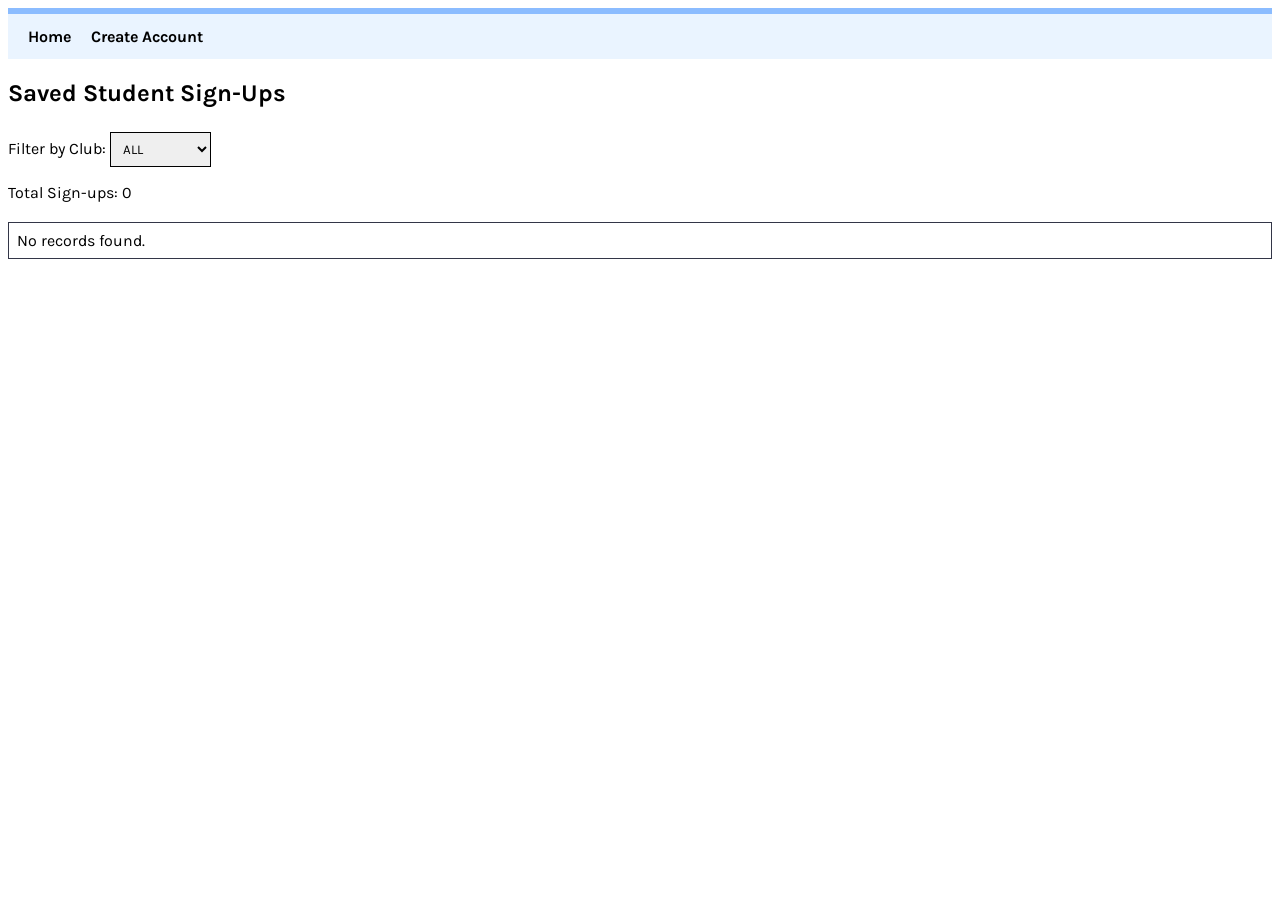
<file: public/q3/viewSignUps.html>
<!DOCTYPE html>
<html>
<head>
<meta charset="UTF-8">
<meta name="viewport" content="width=device-width, initial-scale=1.0">
<meta name="author" content="Mavie Gale Cruz">

<link rel="preconnect" href="https://fonts.googleapis.com">
<link rel="preconnect" href="https://fonts.gstatic.com" crossorigin>
<link href="https://fonts.googleapis.com/css2?family=Karla&display=swap" rel="stylesheet">
<link rel="icon" href="../../asset/pshslogo.png" sizes="32x32" type="image/png">
<link rel="stylesheet" href="./2gstyle.css">

<title>View Sign Ups</title>

<style>
table {
  border-collapse: collapse;
  width: 100%;
  margin-top: 20px;
  font-family: "Karla";
}

th {
  background:#a5ebf8;
  padding:8px;
  border:1px solid #333647;
}

td {
  padding:8px;
  border:1px solid #333647;
}
</style>
</head>

<body>

<header>
  <nav class="navbar">
  <a href="../../index.html">Home</a>
  <a href="Q3_2GBerylliumCruz.html">Create Account</a>
</nav>
</header>

<section>

<h1 class="title">Saved Student Sign-Ups</h1>

<label>Filter by Club:</label>
<select id="clubFilter">
<option value="ALL">ALL</option>
<option value="Likha">Likha</option>
<option value="AstroSoc">AstroSoc</option>
<option value="Bake Club">Bake Club</option>
<option value="Munhwa">Munhwa</option>
<option value="XYZ">XYZ</option>
<option value="Sightlines">Sightlines</option>
</select>

<p id="total"></p>

<table id="results"></table>

</section>

<script>

const table = document.getElementById("results");
const filter = document.getElementById("clubFilter");
const total = document.getElementById("total");

// Load accounts OBJECT from localStorage
let acctString = localStorage.getItem("accounts");
let accountList = acctString ? JSON.parse(acctString) : {};

// Convert object → array and keep ID
let students = Object.keys(accountList).map(id => {
  return { sId: id, ...accountList[id] };
});

function show(list){

if(list.length === 0){
  table.innerHTML = "<tr><td>No records found.</td></tr>";
  total.textContent = "Total Sign-ups: 0";
  return;
}

let html = `
<tr>
<th>ID</th>
<th>Name</th>
<th>Email</th>
<th>Grade</th>
<th>Club</th>
</tr>
`;

list.forEach(s=>{
html += `
<tr>
<td>${s.sId}</td>
<td>${s.fname}</td>
<td>${s.emad}</td>
<td>${s.gradelvl}</td>
<td>${s.club}</td>
</tr>`;
});

table.innerHTML = html;
total.textContent = "Total Sign-ups: " + list.length;
}

// Initial display
show(students);

// Filter dropdown
filter.addEventListener("change",()=>{

if(filter.value === "ALL"){
  show(students);
}
else{
  show(students.filter(s => s.club === filter.value));
}

});
</script>

</body>
</html>
</file>
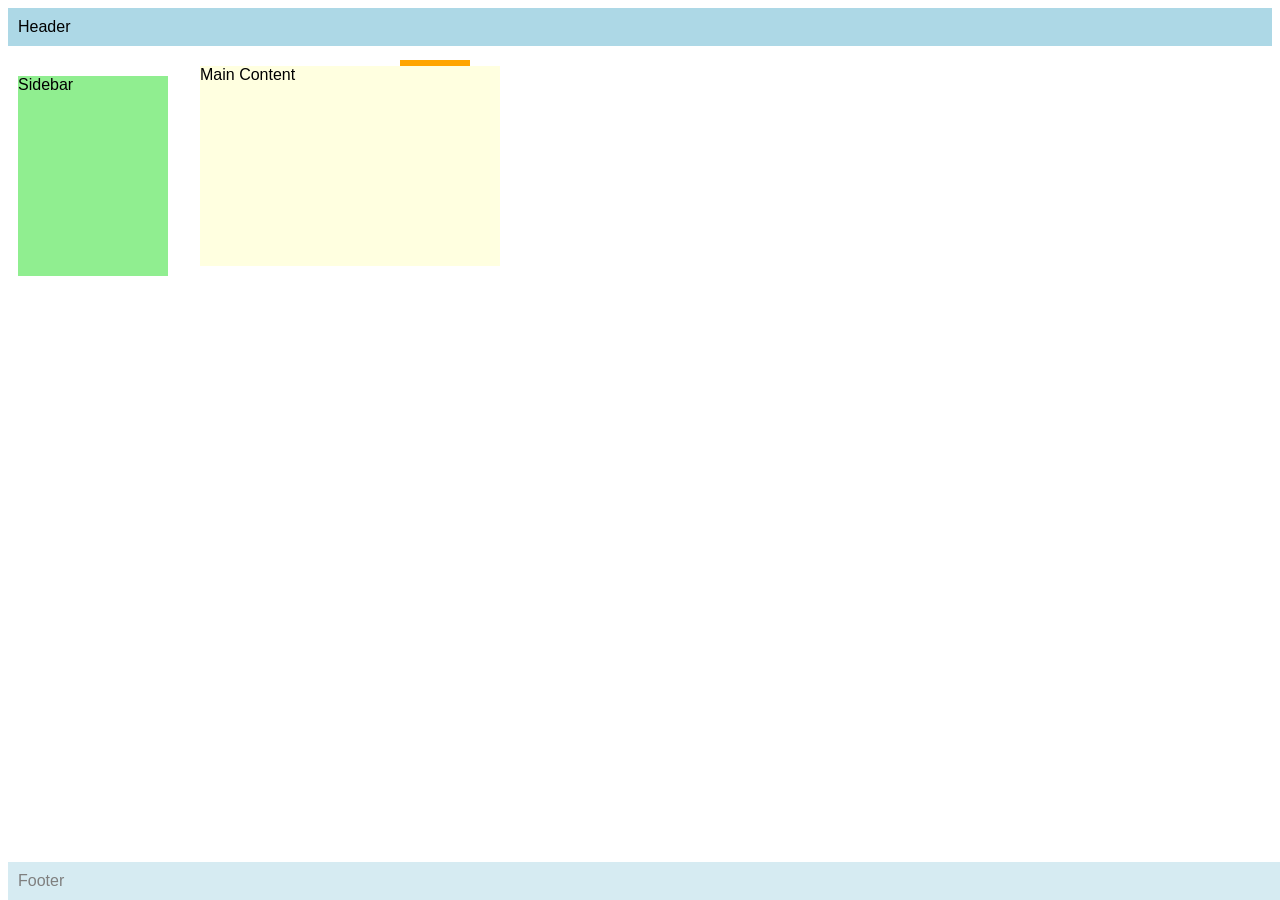
<file: public/q4/BerylliumCruzSeatwork2.html>
<!DOCTYPE html>
<html>
<head>
  <meta name="author" content="Mavie Gale Cruz" />
  <meta name="revised" content="March 27 2026" />
  <style>
    body { font-family: Arial, sans-serif; }
    .header, .footer {
      background: lightblue;
      padding: 10px;
    }
    .footer {
       opacity: 0.5;
       position: fixed; 
       bottom: 0; 
       width: 100%;
    }

    .sidebar {
      background: lightgreen;
      width: 150px;
      height: 200px;
      position: relative; 
      top: 30px; 
      left: 10px;
    }
    .content {
      background: lightyellow;
      width: 300px;
      height: 200px;
      position: absolute; 
      top: 66px; 
      left: 200px;
      z-index: 2;
    }    

    .notice {
    position: fixed;
    top: 60px;
    left: 400px;
    background: orange;
    padding: 10px;
    z-index: 0;
    }   
  </style>
</head>
<body>
  <div class="header">Header</div>
  <div class="sidebar">Sidebar</div>
  <div class="content">Main Content</div>
  <div class="footer">Footer</div>
  <div class="notice">Notice!</div>
</body>
</html>
</file>
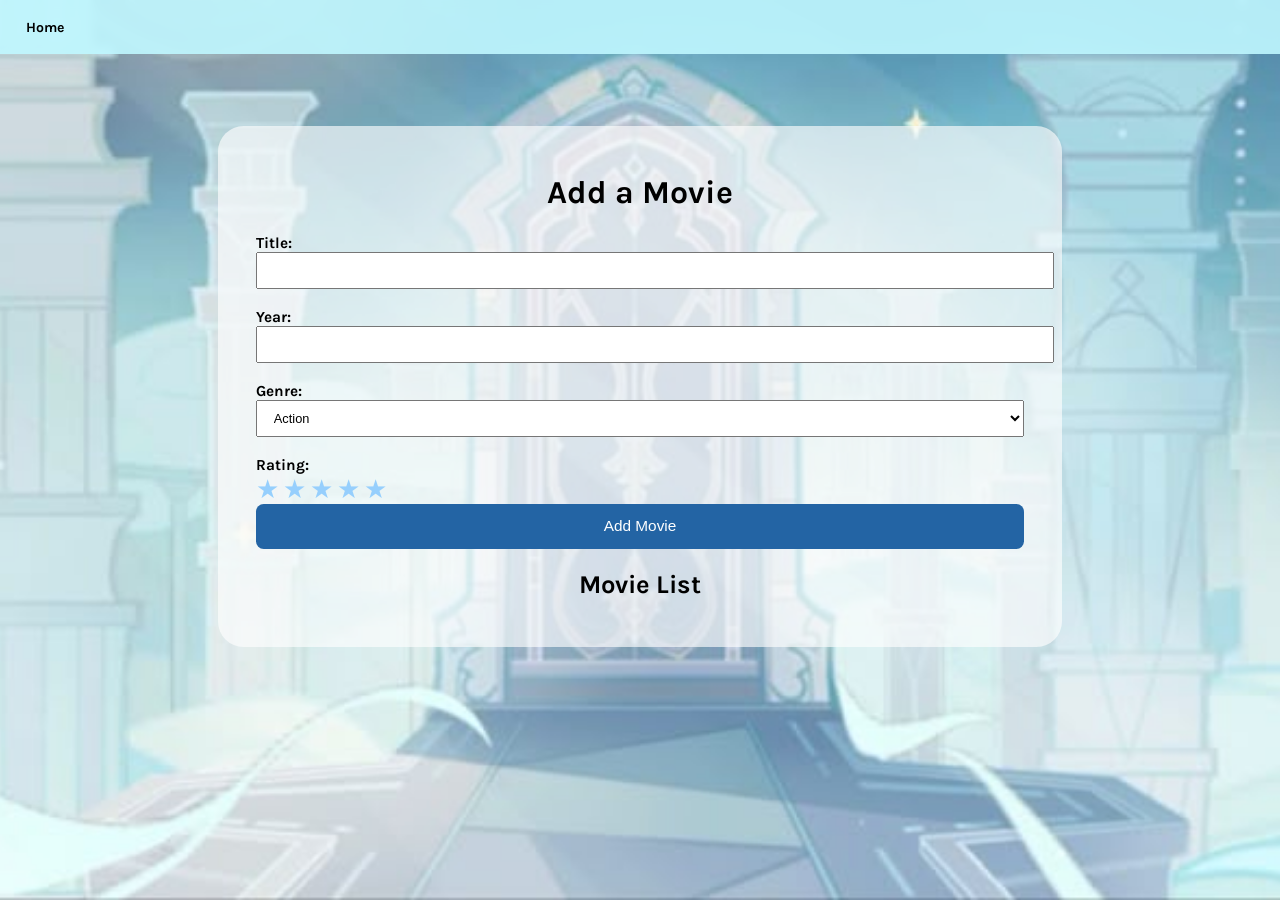
<file: public/q4/q41gBerylliumCruz.html>
<!DOCTYPE html>
<html>
<head>
<meta charset="UTF-8">
<meta name="viewport" content="width=device-width, initial-scale=1.0">
<meta name="description" content="Q4 1st Graded Exercise">
<meta name="keywords" content="CRUD Operations">
<meta name="author" content="Mavie Gale Cruz">
<link rel="preconnect" href="https://fonts.googleapis.com">
<link rel="preconnect" href="https://fonts.gstatic.com" crossorigin>
<link href="https://fonts.googleapis.com/css2?family=Karla:ital,wght@0,200..800;1,200..800&display=swap" rel="stylesheet">
<link rel="icon" href="../../asset/pshslogo.png" sizes="32x32" type="image/png">
<title>Movie List</title>
<link rel="stylesheet" href="g1style.css">
</head>

<body>
    <div class="navbar">
        <a href="/index.html">Home</a>
    </div>

    <div class="container">

    <h1>Add a Movie</h1>

    <label>Title:</label>
    <input type="text" id="title">

    <label>Year:</label>
    <input type="number" id="year">

    <label>Genre:</label>
    <select id="genre">
        <option>Action</option>
        <option>Comedy</option>
        <option>Drama</option>
        <option>Fantasy</option>
        <option>Horror</option>
        <option>Sci-Fi</option>
        <option>Romance</option>
    </select>

    <label>Rating:</label>

    <div id="stars">
        <span class="star" data-value="1">★</span>
        <span class="star" data-value="2">★</span>
        <span class="star" data-value="3">★</span>
        <span class="star" data-value="4">★</span>
        <span class="star" data-value="5">★</span>
    </div>

    <button id="addMovie">Add Movie</button>

    <h2>Movie List</h2>
    <div id="movieList"></div>


</div>

 <script src="scriptg1.js"></script>

</body>
</html>
</file>
<file: public/q3/2gstyle.css>
* {
    font-family: "Karla", sans-serif;
    box-sizing: border-box;
  }


body {
  background-color: white;
  font-family: "Karla", sans-serif;
  color: black;
}

header {
  border-top: 6px solid #8bbcff;
  background-color: #eaf4ff;
}

/* Navbar */
.navbar {
  height: 45px;
  display: flex;
  align-items: center;   /* vertically centers Home */
  gap: 20px;    
  padding-left: 20px;
}

/* Home link */
.navbar a {
  text-decoration: none;
  color: black;
  font-weight: bold;
}

.navbar a:hover {
  text-decoration: underline;
}


form {
  width: 80%;
  margin: auto;
}

input, select, textarea {
  border: 1px solid black;
  padding: 8px;
  margin-top: 5px;
}

input:focus,
select:focus,
textarea:focus {
  background-color: #eaf4ff;   /* light blue */
  border: 2px solid #6fa8dc;   /* darker blue border */
  outline: none;
}
</file>
<file: public/q4/g1style.css>
body{
    margin:0;
    font-family:"Karla", sans-serif;

    /* background image */
    background-image: url("/asset/genshinG1.png");
    background-size: cover;      /* fills the screen */
    background-position: center; /* keeps image centered */
    background-repeat: no-repeat;
    background-attachment: fixed;

    min-height:100vh;
}

/* main box */
.container{
    width:60vw;
    max-width:800px;
    margin:8vh auto;
    padding:3vh 3vw;

    background: rgba(255, 255, 255, 0.64); /* slight transparency */
    border-radius:2vw;
}

/* headings */
h1{
    text-align:center;
    font-size:2.5vw;
}

h2{
    text-align:center;
    font-size:2vw;
}

label{
    font-size:1.2vw;
    font-weight:bold;
}

/* inputs */
input, select{
    width:100%;
    padding:1vh 1vw;
    margin-bottom:2vh;
    font-size:1vw;
}

/* stars */
.star{
    font-size:2vw;
    color:rgb(150, 207, 253);
    cursor:pointer;
}

.star.active{
    color:rgb(34, 149, 244);
}

/* button */
button{
    width:100%;
    padding:1.5vh;
    font-size:1.2vw;
    background:#2364a4;
    color:white;
    border:none;
    border-radius:0.6vw;
    cursor:pointer;
}

button:hover{
    opacity:0.9;
}

/* movie list items */
.movieItem{
    background: rgba(255,255,255,0.95);
    border: 0.15vw solid #ddd;
    border-radius: 0.8vw;

    padding: 1.5vh 1.2vw;
    margin-bottom: 1.5vh;

    font-size: 1.1vw;
}

.movieStars{
    color:rgb(34, 149, 244);
    font-size: 1.3vw;
}

.movieItem button{
margin-top:1vh;
padding:0.5vh 1vw;
font-size:0.9vw;
background:#e53935;
color:white;
border:none;
border-radius:0.4vw;
cursor:pointer;
}

.movieItem button:hover{
opacity:0.85;
}

/* Navbar */
.navbar {
  height: 6vh;
  display: flex;
  align-items: center;       /* vertical centering */
  gap: 2vw;                  /* space between links */
  padding-left: 2vw;

  background: rgba(192, 248, 255, 0.9);
  backdrop-filter: blur(4px);
}

/* Navbar links */
.navbar a {
  text-decoration: none;
  color: black;
  font-weight: bold;
  font-size: 1.1vw;
  transition: 0.2s;
}

/* Hover effect */
.navbar a:hover {
  text-decoration: underline;
  opacity: 0.8;
}
</file>
